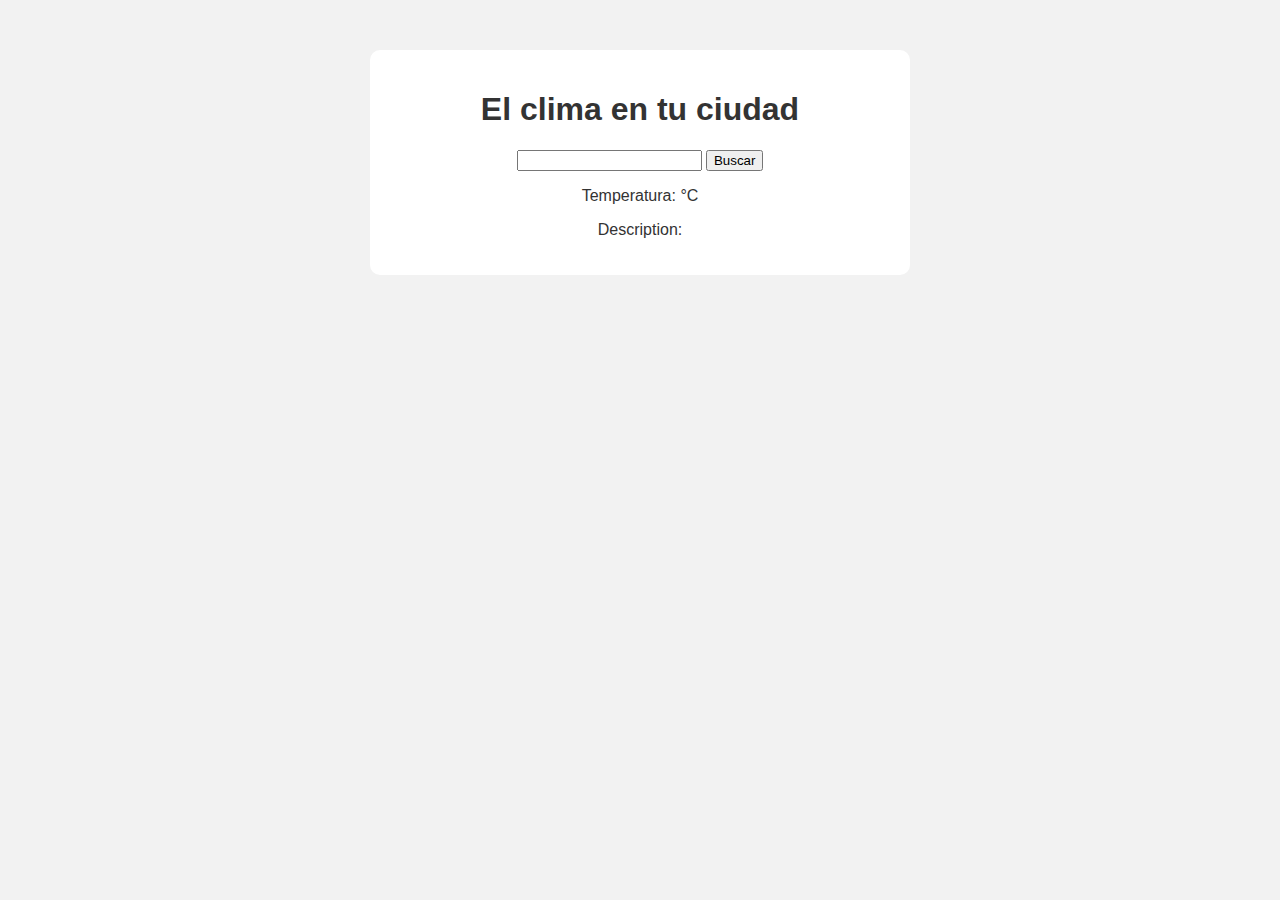
<file: clima/index.html>
<!DOCTYPE html>
<html lang="en">
<head>
    <meta charset="UTF-8">
    <meta name="viewport" content="width=device-width, initial-scale=1.0">
    <link rel="stylesheet" href="./css/main.css">
    <title>Pagina del tiempo</title>
</head>
<body>
    
    <div class="weather">
        <h1>El clima en tu ciudad</h1>
        <input type="text" id="city">
        <button id="search">Buscar</button>    
       
        <p>Temperatura: <span id="temperature"></span>&deg;C</p>
        <p>Description: <span id="description"></span></p>
    </div>
</body>
<script src="./js/main.js"></script>
</html>
</file>
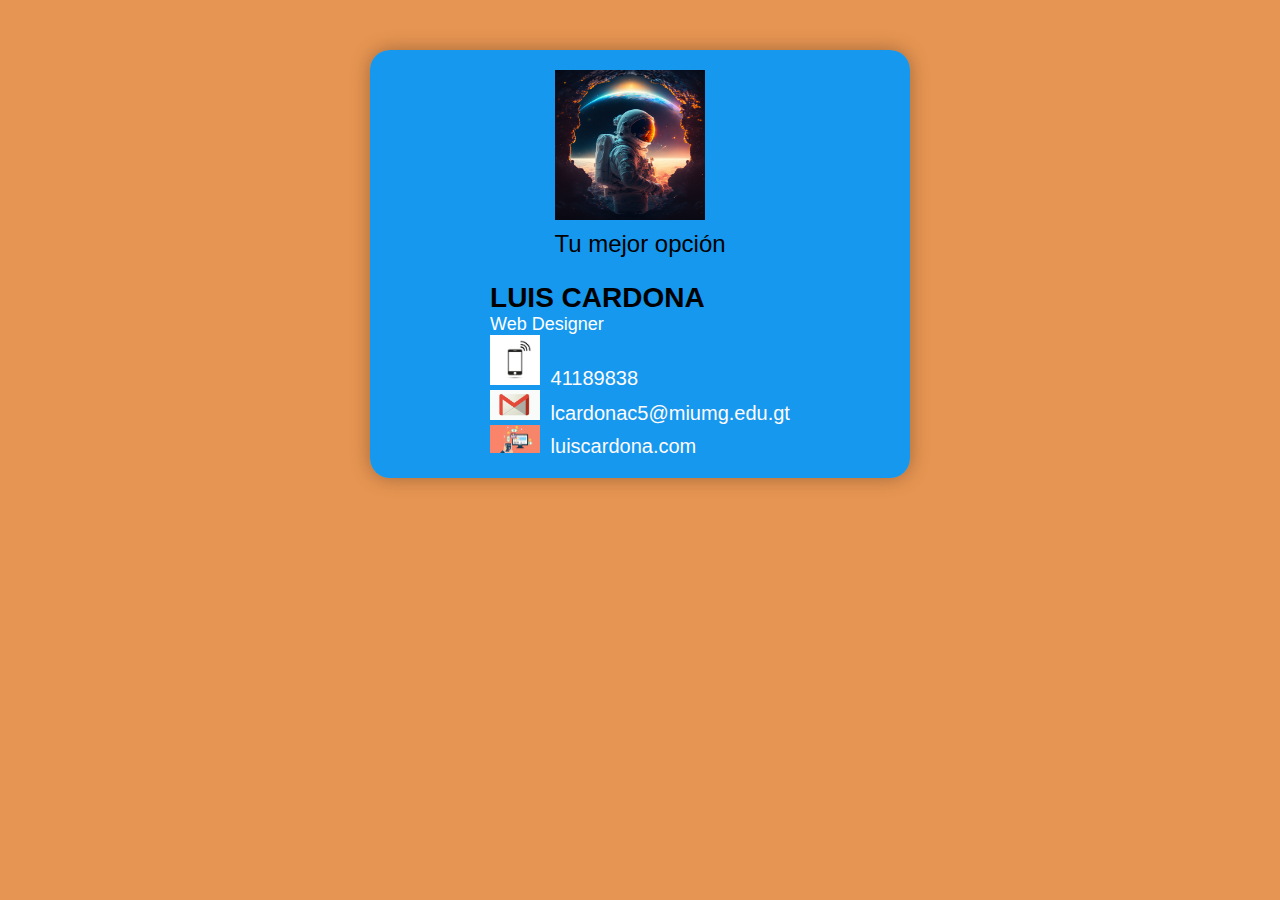
<file: tarjeta/index.html>
<!DOCTYPE html>
<html>
<head>
  <title>Tarjeta de Presentación</title>
  <style>
    body {
      font-family: Arial, sans-serif;
      background: #dd6a0cb6;
      text-align: center;
    }

    .card {
      width: 500px; /* Ancho aumentado para una tarjeta horizontal */
      margin: 50px auto;
      padding: 20px;
      background: rgba(1, 153, 255, 0.91);
      border-radius: 20px;
      box-shadow: 0px 0px 20px rgba(0, 0, 0, 0.3);
      display: flex; 
      flex-direction: column; 
      align-items: center; 
    }

    .card img {
      max-width: 250px; 
      width: 150px;
      height: 150px;
      margin-right: 20px; /* Espacio entre la imagen y la información */
      display: inline-block; 
    }

    .card p {
        font-family: 'sans-comic', sans-serif;
        font-size: 24px; 
        margin-top: 10px; 
      }

    .info {
      flex-grow: 1; 
      text-align: left; /* Alineación del texto a la izquierda */
    }

    .name {
      font-size: 28px;
      font-weight: bold;
      text-transform: uppercase;
      margin-bottom: 10px;
    }

    .job-title {
      font-size: 18px;
      color: #ffffff;
      margin-bottom: 10px;
    }

    .contact {
      font-size: 20px;
      color: #fffbfb;
    }

    .contact img {
      max-width: 50px; 
      height: auto;
      margin-right: 5px; /* Espacio entre la imagen y el texto */
      display: inline-block; 
    }
  </style>
</head>

<body>
  <div class="card">
    <img src="./img/fondo 3.png" alt="Luis Cardona" width="100">
    <p>Tu mejor opción</p>
    
    <div class="info">
      <span class="name">Luis Cardona</span><br>
      <span class="job-title">Web Designer</span><br>

      <div class="contact">
        <img src="./img/telefono.jpg" alt="phone">
        <span>41189838</span>
      </div>

      <div class="contact">
        <img src="./img/mail.jpg" alt="email">
        <span>lcardonac5@miumg.edu.gt</span>
      </div>

      <div class="contact">
        <img src="./img/site.jpg" alt="website">
        <span>luiscardona.com</span>
      </div>
    </div>
  </div>
</body>
</html>
</file>
<file: clima/css/main.css>
body{
    font-family: Arial, Helvetica, sans-serif;
    text-align: center;
    background: #f2f2f2;
    color: #333;
}

.weather {
    max-width: 500px;
    margin: 50px auto;
    padding: 20px;
    background: #fff;
    border-radius: 10px;
    box-shadow: 2px 2px 10px rgba(0, 0, 0, 0.1);
}
</file>
